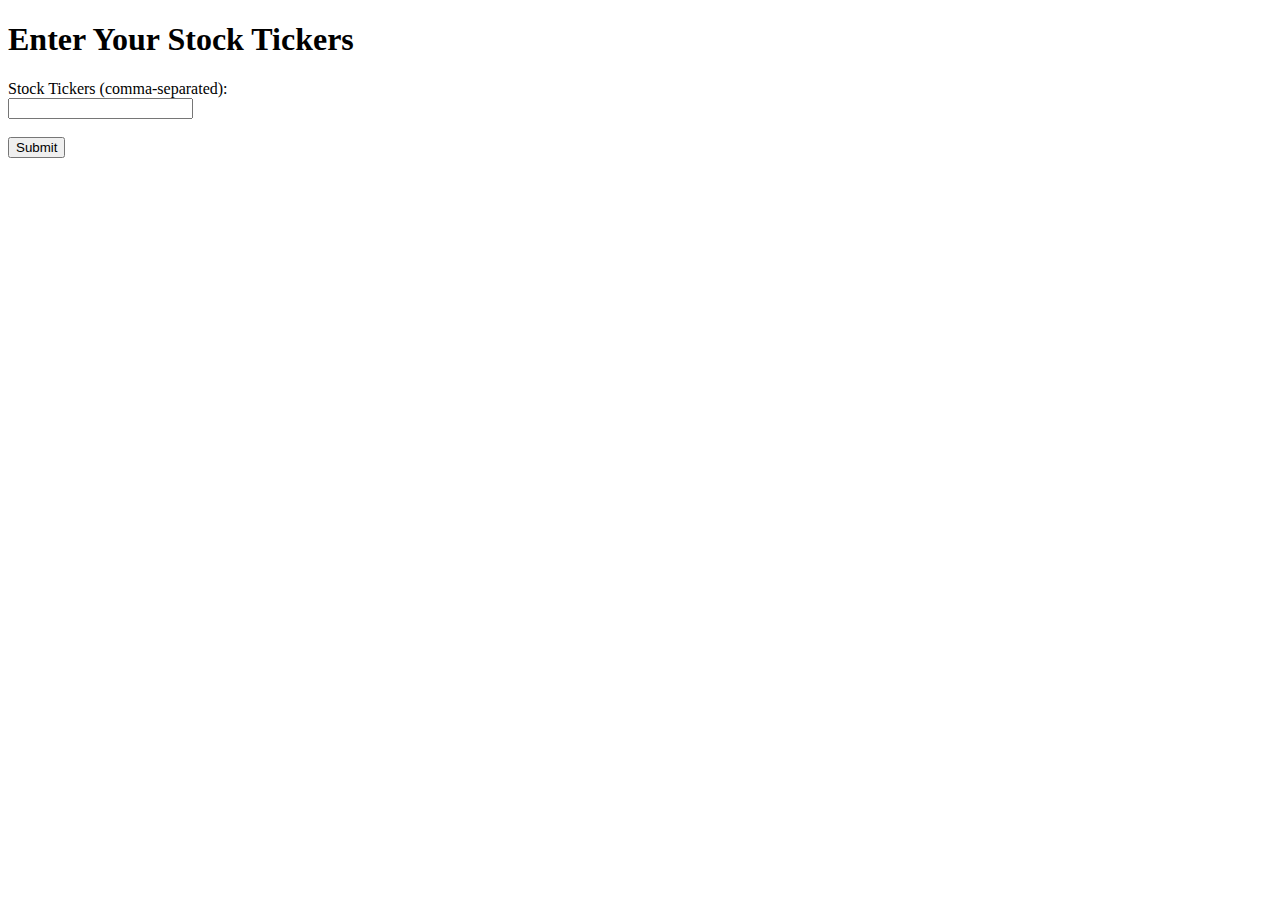
<file: templates/index.html>
<!DOCTYPE html>
<html lang="en">
<head>
    <meta charset="UTF-8">
    <meta http-equiv="X-UA-Compatible" content="IE=edge">
    <meta name="viewport" content="width=device-width, initial-scale=1.0">
    <title>Investment Portfolio</title>
</head>
<body>
    <h1>Enter Your Stock Tickers</h1>
    <form action="/submit" method="POST">
        <label for="tickers">Stock Tickers (comma-separated):</label><br>
        <input type="text" id="tickers" name="tickers" required><br><br>
        <input type="submit" value="Submit">
    </form>
</body>
</html>
</file>
